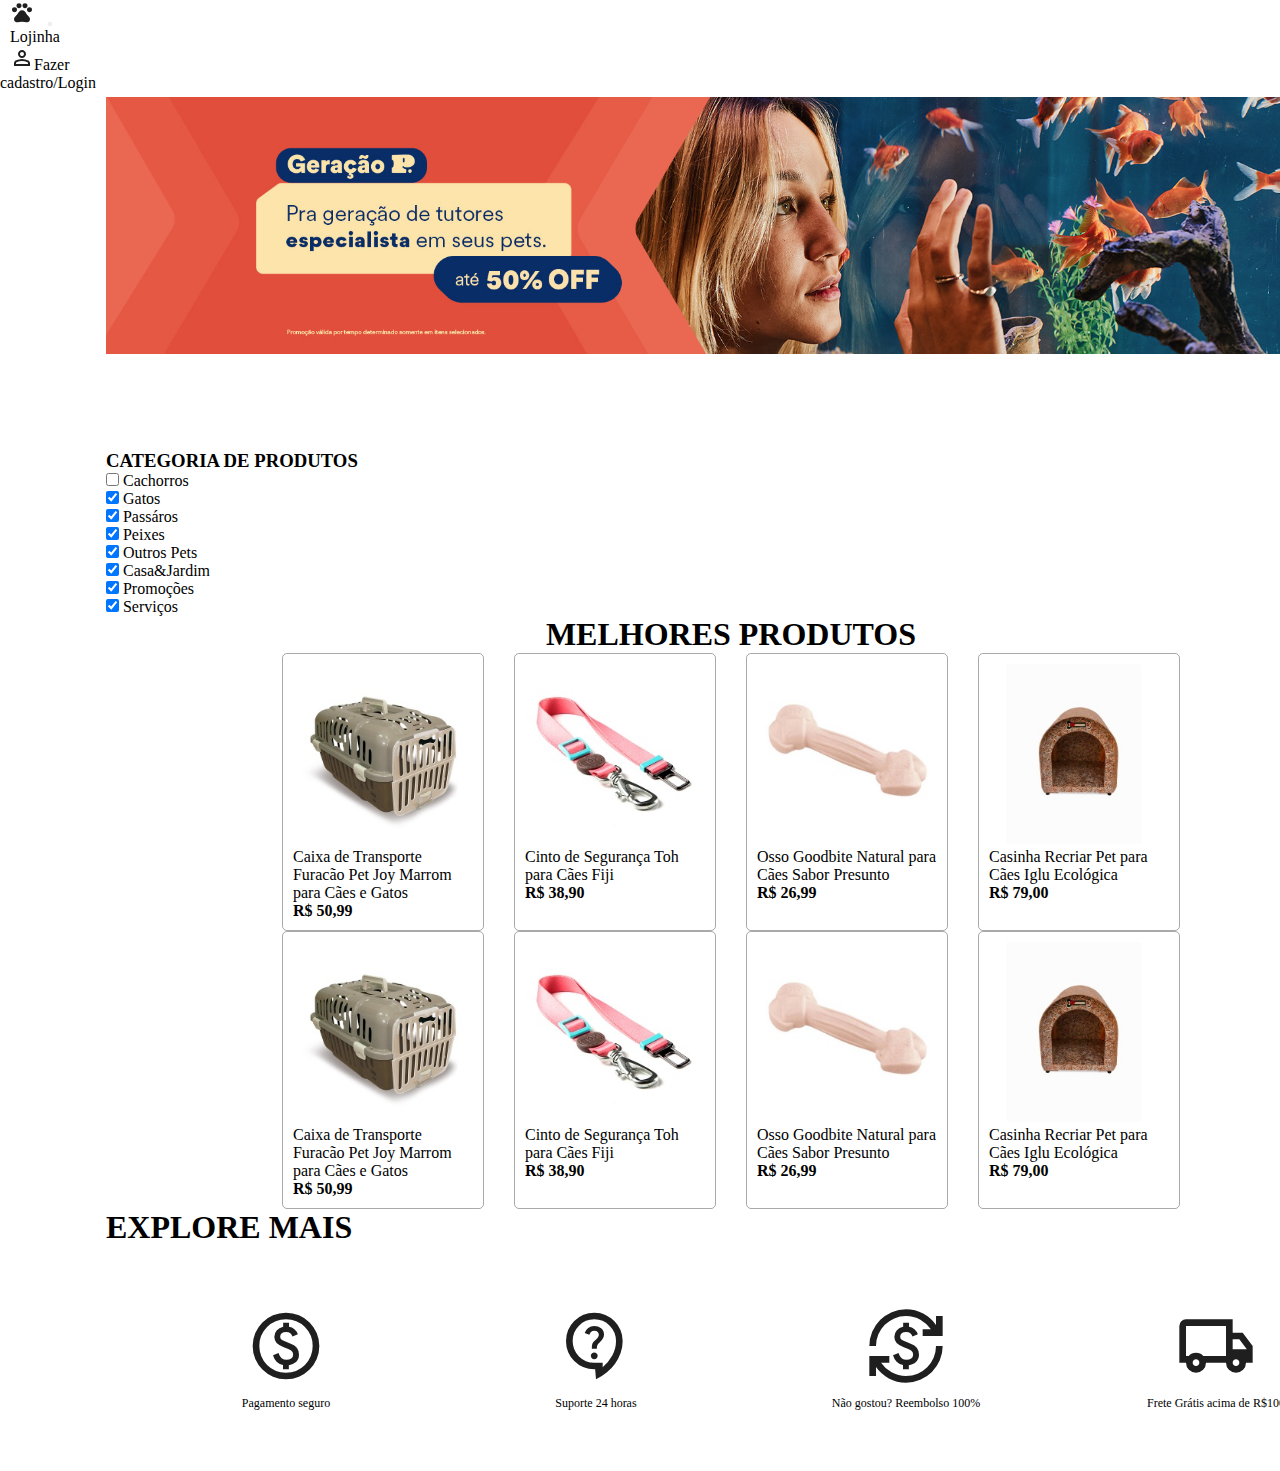
<file: index.html>
<!DOCTYPE html>
<html lang="pt-br">

<head>
    <meta charset="UTF-8">
    <meta name="viewport" content="width=device-width, initial-scale=1.0">
    <title>Lojinha</title>
    <link href="https://cdn.jsdelivr.net/npm/bootstrap@5.3.6/dist/css/bootstrap.min.css" rel="stylesheet"
        integrity="sha384-4Q6Gf2aSP4eDXB8Miphtr37CMZZQ5oXLH2yaXMJ2w8e2ZtHTl7GptT4jmndRuHDT" crossorigin="anonymous">
    <link rel="stylesheet" href="styles/all.css">
</head>

<body>
    <header>
        <nav class="navbar navbar-expand-lg bg-body-tertiary d-flex ">
            <div class="container-fluid">
                <a class="navbar-brand" href="index.html"><img src="images/logo.pata.svg" alt="logo da loja"></a>
                <button class="navbar-toggler" type="button" data-bs-toggle="collapse"
                    data-bs-target="#navbarNavAltMarkup" aria-controls="navbarNavAltMarkup" aria-expanded="false"
                    aria-label="Toggle navigation">
                    <span class="navbar-toggler-icon"></span>
                </button>
                <div class="collapse navbar-collapse" id="navbarNavAltMarkup">
                    <div class="navbar-nav">
                        <a class="nav-link active" aria-current="page" href="index.html"> Lojinha</a>
                    </div>
                    <div class=" navbar-nav d-flex justify-content-end flex-grow-1 pe-3 " role="search">
                        <a class="text-decoration-none text-black" href="pages/login.html"><img src="images/login.svg"
                                alt="icone de login">Fazer cadastro/Login</a>
                    </div>
                </div>
            </div>
        </nav>
    </header>

    <main>
        <div id="banner"></div>


        <div class="p-5 gap-3 d-flex flex-row justify-content-center">
            <div data-bs-spy="scroll" data-bs-target="#list-example" data-bs-smooth-scroll="true"
                class="border-secondary-subtle border-end w-25 scrollspy-example" tabindex="0">
                <h3>CATEGORIA DE PRODUTOS</h3>
                <div class="form-check pt-5">
                    <input class="form-check-input" type="checkbox" value="" id="checkDefault">
                    <label class="form-check-label" for="checkDefault">
                        Cachorros
                    </label>
                </div>
                <div class="form-check">
                    <input class="form-check-input" type="checkbox" value="" id="checkChecked" checked>
                    <label class="form-check-label" for="checkChecked">
                        Gatos
                    </label>
                </div>
                <div class="form-check">
                    <input class="form-check-input" type="checkbox" value="" id="checkChecked" checked>
                    <label class="form-check-label" for="checkChecked">
                        Passáros
                    </label>
                </div>
                <div class="form-check">
                    <input class="form-check-input" type="checkbox" value="" id="checkChecked" checked>
                    <label class="form-check-label" for="checkChecked">
                        Peixes
                    </label>
                </div>
                <div class="form-check">
                    <input class="form-check-input" type="checkbox" value="" id="checkChecked" checked>
                    <label class="form-check-label" for="checkChecked">
                        Outros Pets
                    </label>
                </div>
                <div class="form-check">
                    <input class="form-check-input" type="checkbox" value="" id="checkChecked" checked>
                    <label class="form-check-label" for="checkChecked">
                        Casa&Jardim
                    </label>
                </div>
                <div class="form-check">
                    <input class="form-check-input" type="checkbox" value="" id="checkChecked" checked>
                    <label class="form-check-label" for="checkChecked">
                        Promoções
                    </label>
                </div>
                <div class="form-check">
                    <input class="form-check-input" type="checkbox" value="" id="checkChecked" checked>
                    <label class="form-check-label" for="checkChecked">
                        Serviços
                    </label>
                </div>
            </div>



            <section id="grupoProdutos">
                <h1 class="text-center">MELHORES PRODUTOS</h1>
                <!-- este tem o link para o catalogo -->
                <div  class="p-3" id="produtos">
                    <div class="produto">
                        <a href="pages/catalogo.html">
                            <img src="images/produto1.jpg" alt="Caixa de Transporte para Cães e Gatos">
                            <p>Caixa de Transporte Furacão Pet Joy Marrom para Cães e Gatos</p>
                            <h4>R$ 50,99</h4>
                        </a>
                    </div>
                    <div class="produto">
                        <a href="#">
                            <img src="images/produto2.jpg" alt="Cinto de segurança para cães">
                            <p>Cinto de Segurança Toh para Cães Fiji</p>
                            <h4>R$ 38,90</h4>
                        </a>
                    </div>
                    <div class="produto">
                        <a href="#">
                            <img src="images/produto3.jpg" alt="Osso natural para cães">
                            <p>Osso Goodbite Natural para Cães Sabor Presunto</p>
                            <h4>R$ 26,99</h4>
                        </a>
                    </div>
                    <div class="produto">
                        <a href="#">
                            <img src="images/produto4.jpg" alt="Casinha pet ecológica">
                            <p>Casinha Recriar Pet para Cães Iglu Ecológica</p>
                            <h4>R$ 79,00</h4>
                        </a>
                    </div>
                </div>
                <div id="produtos">
                    <div class="produto">
                        <a href="pages/catalogo.html">
                            <img src="images/produto1.jpg" alt="Caixa de Transporte para Cães e Gatos">
                            <p>Caixa de Transporte Furacão Pet Joy Marrom para Cães e Gatos</p>
                            <h4>R$ 50,99</h4>
                        </a>
                    </div>
                    <div class="produto">
                        <a href="#">
                            <img src="images/produto2.jpg" alt="Cinto de segurança para cães">
                            <p>Cinto de Segurança Toh para Cães Fiji</p>
                            <h4>R$ 38,90</h4>
                        </a>
                    </div>
                    <div class="produto">
                        <a href="#">
                            <img src="images/produto3.jpg" alt="Osso natural para cães">
                            <p>Osso Goodbite Natural para Cães Sabor Presunto</p>
                            <h4>R$ 26,99</h4>
                        </a>
                    </div>
                    <div class="produto">
                        <a href="#">
                            <img src="images/produto4.jpg" alt="Casinha pet ecológica">
                            <p>Casinha Recriar Pet para Cães Iglu Ecológica</p>
                            <h4>R$ 79,00</h4>
                        </a>
                    </div>
                </div>

            </section>
        </div>
        <!-- mais informaçoes -->
        <section id="maisInformacoes">
            <h1 class="text-center" >EXPLORE MAIS</h1>
            <div id="informacoes">
                <div class="inf">
                    <img src="images/pagseg.svg" alt="icone de pagamento">
                    <p>Pagamento seguro</p>
                </div>
                <div class="inf">
                    <img src="images/suporte.svg" alt="icone de suporte">
                    <p>Suporte 24 horas</p>
                </div>
                <div class="inf">
                    <img src="images/reembolso.svg" alt="icone de reembolso">
                    <p>Não gostou? Reembolso 100%</p>
                </div>
                <div class="inf">
                    <img src="images/frete.svg" alt="icone de um caminhão">
                    <p>Frete Grátis acima de R$100 </p>
                </div>
            </div>

        </section>
    </main>

    <footer class="bg-body-tertiary text-black">
        <div class="d-flex flex-row mb-3 p-3">
            <div class="topcs p-5">
                <h5>CONTATOS</h5>
                <P> TELEFONE: (99) 9 9999-9999</P>
                <p>Email: lojinha2025@gmail.com</p>
            </div>
            <div class="topcs p-5">
                <h5>SOBRE A CONTA</h5>
                <a class="text-decoration-none text-black " href="pages/login.html">Fazer login</a>
            </div>
        </div>
        <p class="text-center">&copy;Todos os direitos reservados a @Lojinha2025</p>
    </footer>

    <script src="https://cdn.jsdelivr.net/npm/bootstrap@5.3.6/dist/js/bootstrap.bundle.min.js"
        integrity="sha384-j1CDi7MgGQ12Z7Qab0qlWQ/Qqz24Gc6BM0thvEMVjHnfYGF0rmFCozFSxQBxwHKO"
        crossorigin="anonymous"></script>
</body>

</html>
</file>
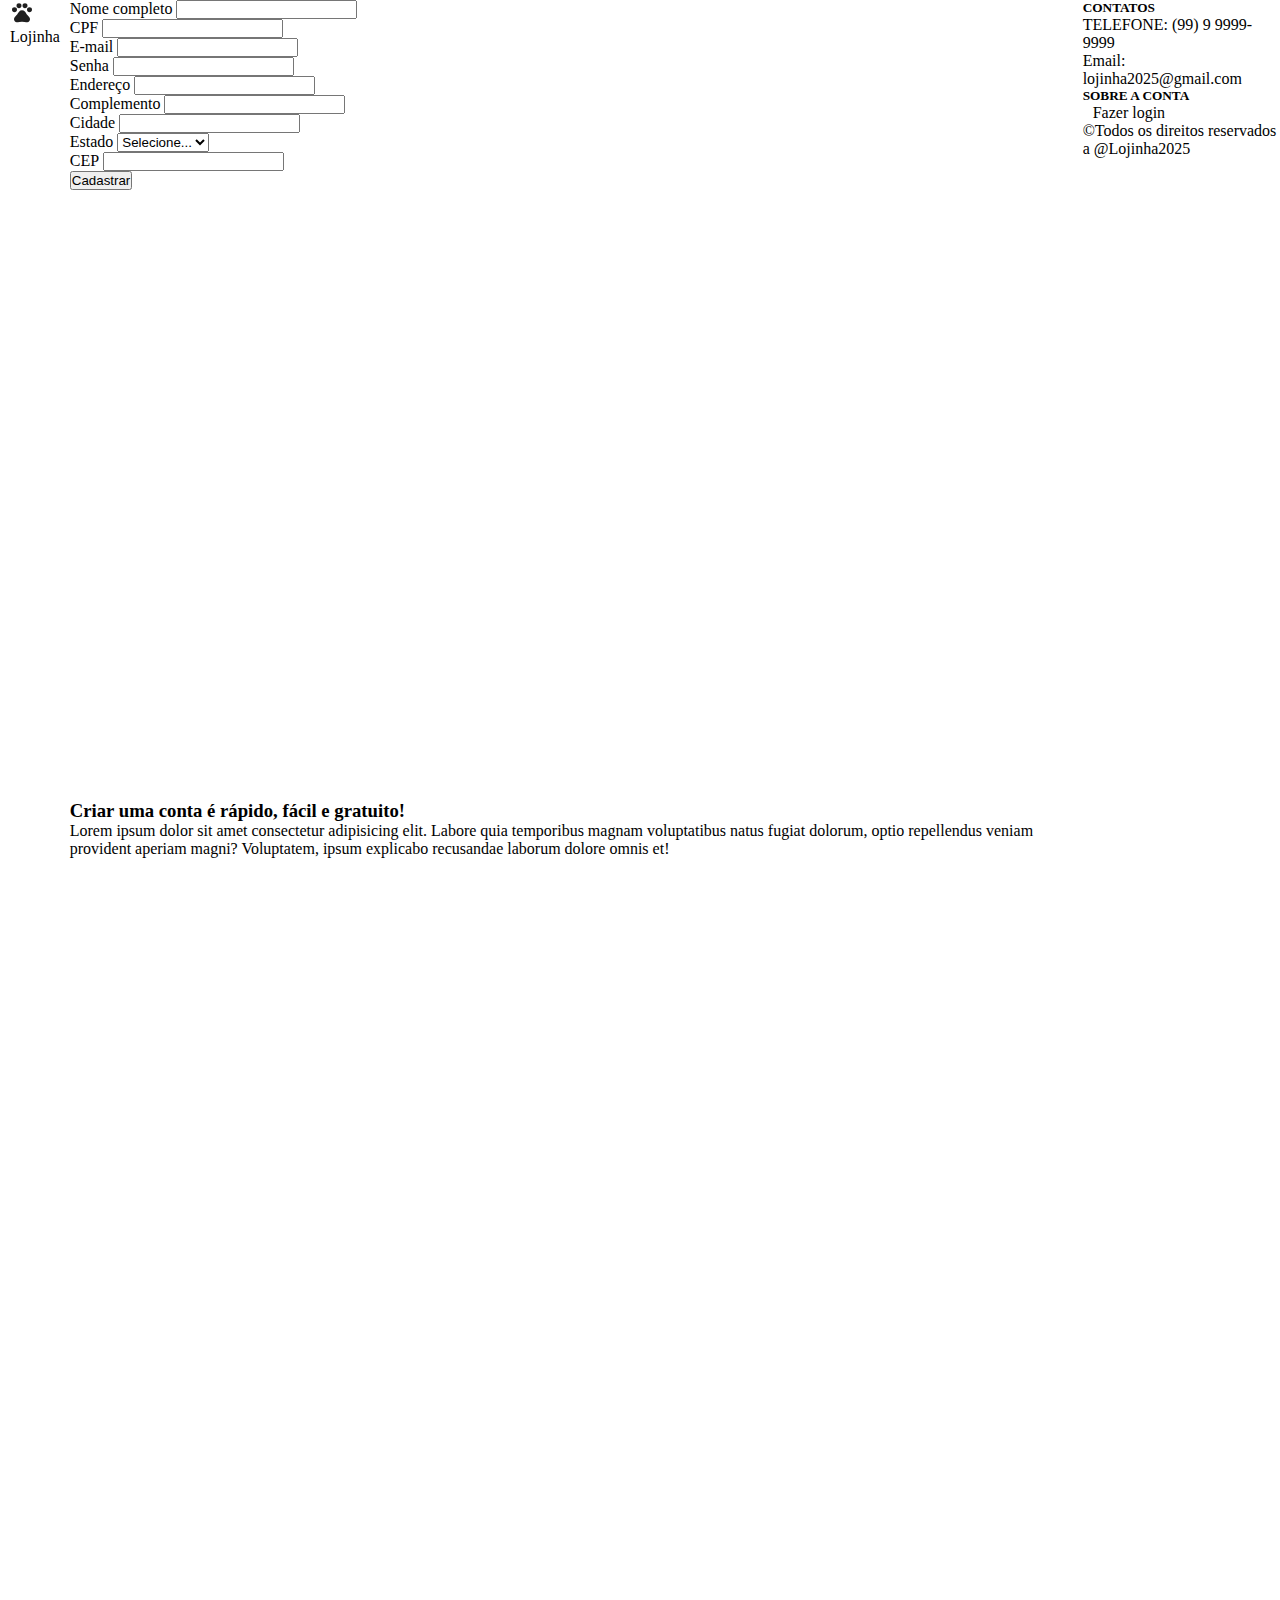
<file: pages/cadastro.html>
<!DOCTYPE html>
<html lang="pt-br">

<head>
    <meta charset="UTF-8">
    <meta name="viewport" content="width=device-width, initial-scale=1.0">
    <title>Login</title>
    <link href="https://cdn.jsdelivr.net/npm/bootstrap@5.3.6/dist/css/bootstrap.min.css" rel="stylesheet"
        integrity="sha384-4Q6Gf2aSP4eDXB8Miphtr37CMZZQ5oXLH2yaXMJ2w8e2ZtHTl7GptT4jmndRuHDT" crossorigin="anonymous">
    <link rel="stylesheet" href="../styles/all.css">
</head>

<body>
    <header>
        <nav class=" justify-content-center mb-3 navbar bg-body-tertiary">
            <div class="navbar-nav d-flex">
                <a class="navbar-brand d-flex" href="../index.html"><img src="../images/logo.pata.svg"
                        alt="logo da loja"></a>
            </div>
            <div class="navbar-nav d-flex">
                <a class="nav-link active" aria-current="page" href="../index.html">Lojinha</a>
            </div>
        </nav>
    </header>
    <main>
        <div class="d-flex flex-row justify-content-end pt-5 w-100 p-80px">
            <!-- div cadastro -->
            <div class=" d-inline-block w-50 p-5" id="cadastro">
                <form class="row g-3">
                    <div class="col-md-6">
                        <label for="inputNome" class="form-label">Nome completo</label>
                        <input type="text" class="form-control" id="inputNome">
                    </div>
                    <div class="col-md-4">
                        <label for="inputCPF" class="form-label">CPF</label>
                        <input type="text" class="form-control" id="inputZCPF">
                    </div>
                    <div class="col-md-6">
                        <label for="inputEmail4" class="form-label">E-mail</label>
                        <input type="email" class="form-control" id="inputEmail4">
                    </div>
                    <div class="col-md-6">
                        <label for="inputPassword4" class="form-label">Senha</label>
                        <input type="password" class="form-control" id="inputPassword4">
                    </div>
                    <div class="col-12">
                        <label for="inputAddress" class="form-label">Endereço</label>
                        <input type="text" class="form-control" id="inputAddress" >
                    </div>
                    <div class="col-12">
                        <label for="inputAddress2" class="form-label">Complemento</label>
                        <input type="text" class="form-control" id="inputAddress2">
                    </div>
                    <div class="col-md-4">
                        <label for="inputCity" class="form-label">Cidade</label>
                        <input type="text" class="form-control" id="inputCity">
                    </div>
                    <div class="col-md-4">
                        <label for="inputState" class="form-label">Estado</label>
                        <select id="inputState" class="form-select">
                            <option selected>Selecione...</option>
                            <option>...</option>
                        </select>
                    </div>
                    <div class="col-md-4">
                        <label for="inputZip" class="form-label">CEP</label>
                        <input type="text" class="form-control" id="inputZip">
                    </div>
                    <div class="col-12">
                        <button type="submit" class="btn btn-primary">Cadastrar</button>
                    </div>
                </form>
            </div>

            <!-- div text -->
            <div class="h-100 w-50 p-5 justify-content-end" id="text">
                <div class="h-100 w-50 " id="logo">
                    <h3>Criar uma conta é rápido, fácil e gratuito!</h3>
                    <p>Lorem ipsum dolor sit amet consectetur adipisicing elit. Labore quia temporibus magnam
                        voluptatibus
                        natus fugiat dolorum, optio repellendus veniam provident aperiam magni? Voluptatem, ipsum
                        explicabo
                        recusandae laborum dolore omnis et!</p>
                </div>
            </div>
        </div>
    </main>















    <footer class="bg-body-tertiary text-black">
        <div class="d-flex flex-row mb-3p-3">
            <div class="topcs p-5">
                <h5>CONTATOS</h5>
                <P> TELEFONE: (99) 9 9999-9999</P>
                <p>Email: lojinha2025@gmail.com</p>
            </div>
            <div class="topcs p-5">
                <h5>SOBRE A CONTA</h5>
                <a class="text-decoration-none text-black " href="#">Fazer login</a>
            </div>
        </div>
        <p class="text-center">&copy;Todos os direitos reservados a @Lojinha2025</p>
    </footer>
    <script src="https://cdn.jsdelivr.net/npm/bootstrap@5.3.6/dist/js/bootstrap.bundle.min.js"
        integrity="sha384-j1CDi7MgGQ12Z7Qab0qlWQ/Qqz24Gc6BM0thvEMVjHnfYGF0rmFCozFSxQBxwHKO"
        crossorigin="anonymous"></script>
</body>

</html>
</file>
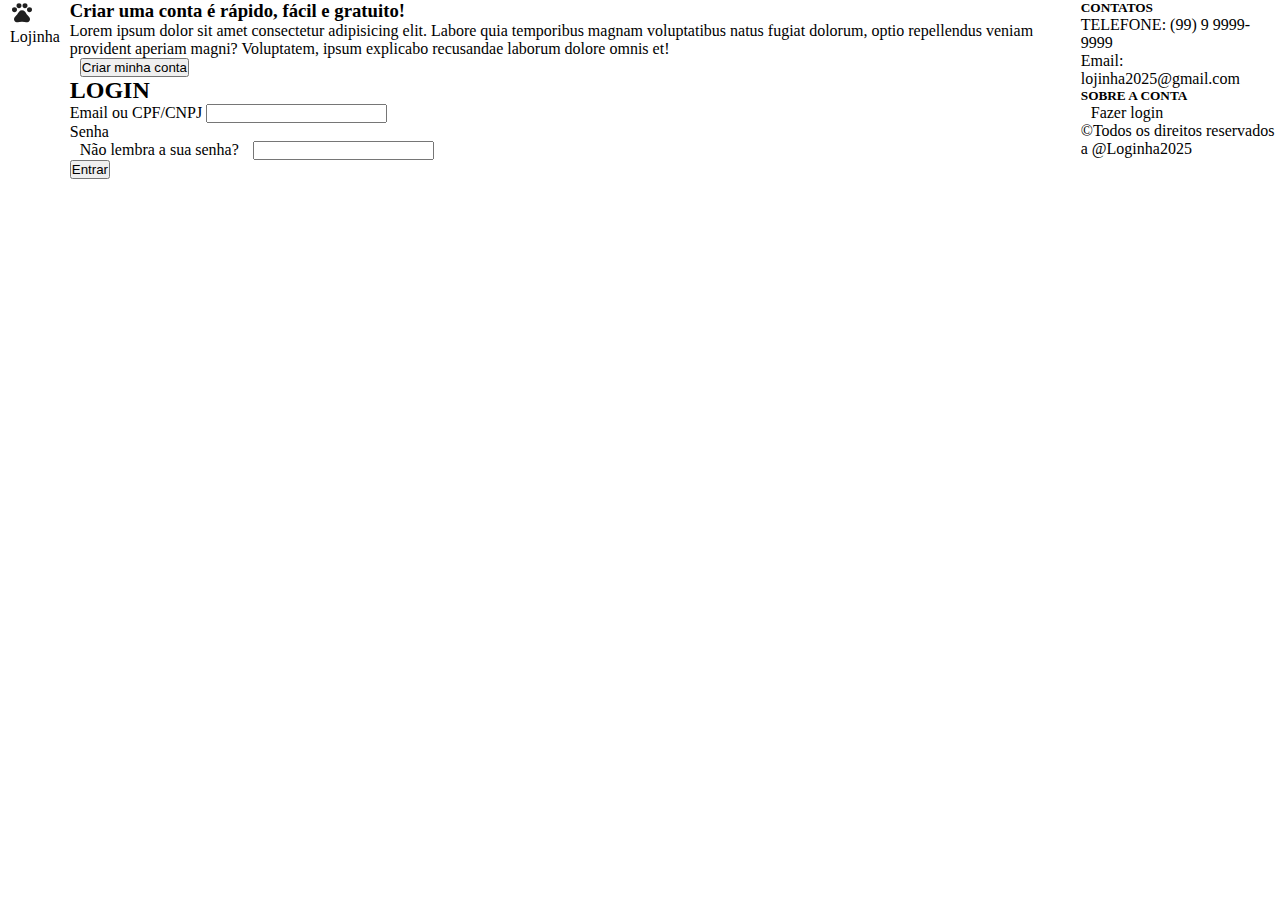
<file: pages/login.html>
<!DOCTYPE html>
<html lang="pt-br">

<head>
    <meta charset="UTF-8">
    <meta name="viewport" content="width=device-width, initial-scale=1.0">
    <title>Login</title>
    <link href="https://cdn.jsdelivr.net/npm/bootstrap@5.3.6/dist/css/bootstrap.min.css" rel="stylesheet"
        integrity="sha384-4Q6Gf2aSP4eDXB8Miphtr37CMZZQ5oXLH2yaXMJ2w8e2ZtHTl7GptT4jmndRuHDT" crossorigin="anonymous">
    <link rel="stylesheet" href="../styles/all.css">
</head>

<body>
    <header>
        <nav class=" justify-content-center mb-3 navbar bg-body-tertiary">
            <div class="navbar-nav d-flex">
                <a class="navbar-brand d-flex" href="../index.html"><img src="../images/logo.pata.svg"
                        alt="logo da loja"></a>
            </div>
            <div class="navbar-nav d-flex">
                <a class="nav-link active" aria-current="page" href="../index.html">Lojinha</a>
            </div>
        </nav>
    </header>
    <main>
        <div class="d-flex flex-row justify-content-center pt-5 w-100 p-80px">
            <div class="h-100 d-inline-block w-50 p-5" id="logo">
                <h3>Criar uma conta é rápido, fácil e gratuito!</h3>
                <p>Lorem ipsum dolor sit amet consectetur adipisicing elit. Labore quia temporibus magnam voluptatibus
                    natus fugiat dolorum, optio repellendus veniam provident aperiam magni? Voluptatem, ipsum explicabo
                    recusandae laborum dolore omnis et!</p>
                <a href="cadastro.html"><button type="submit" class="h-2.5rem w-100 btn btn-primary">Criar minha conta
                    </button></a>
            
        </div>




        <div class="h-100 w-50 p-5" id="login">
            <h2 class="text-center">LOGIN</h2>
            <form>
                <div class="mb-3">
                    <label for="exampleInputEmail1" class="form-label">Email ou CPF/CNPJ</label>
                    <input type="email" class="form-control" id="exampleInputEmail1" aria-describedby="emailHelp">
                </div>
                <div class="mb-3">
                    <label for="exampleInputPassword1" class="form-label">Senha</label><br>
                    <a class="justify-content-end" href="#">Não lembra a sua senha?</a>
                    <input type="Password" class="form-control has-icons-right" id="exampleInputPassword1">
                </div>
                <button type="submit" class="btn btn-primary ">Entrar</button>
            </form>
        </div>
        </div>
    </main>















    <footer class="bg-dark text-white">
        <div class="d-flex flex-row mb-3p-3">
            <div class="topcs">
                <h5>CONTATOS</h5>
                <P> TELEFONE: (99) 9 9999-9999</P>
                <p>Email: lojinha2025@gmail.com</p>
            </div>
            <div class="topcs">
                <h5>SOBRE A CONTA</h5>
                <a class="text-decoration-none text-white " href="#">Fazer login</a>
            </div>
        </div>
        <p class="text-center">&copy;Todos os direitos reservados a @Loginha2025</p>
    </footer>
    <script src="https://cdn.jsdelivr.net/npm/bootstrap@5.3.6/dist/js/bootstrap.bundle.min.js"
        integrity="sha384-j1CDi7MgGQ12Z7Qab0qlWQ/Qqz24Gc6BM0thvEMVjHnfYGF0rmFCozFSxQBxwHKO"
        crossorigin="anonymous"></script>
</body>

</html>
</file>
<file: styles/all.css>
*{
    margin: 0%;
    padding: 0%;
}

@media only screen and (min-width: 600px){
    body{
        display: flex;
    }
}
#banner{
    background-image: url(../images/banner.jpg);
    background-size:contain;
    background-repeat: no-repeat;
    width:100%;
    height: 400px;
    padding-top: 50px;
    background-position: center;
    
}




/* main */
#grupoProdutos{
    display: flex;
    flex-direction: column;
    align-items: center;
}

#produtos{
    width: 100%;
    display: flex;
    gap: 30px;
    justify-content: center;
}

.produto{
    width: 200px;
    display: flex;
    flex-direction:column ;
    align-items: center;
    border: 1px solid rgba(105, 105, 105, 0.575);
    border-radius: 5px;
    gap: 10px;
}

.produto:hover{
    transition: 0.5s;
    padding: 25px;
}

.produto img{
    width: 100%;
    border-radius: 5px;
}
a{
    color:black ;
    text-decoration: none;
    padding: 10px;
    border-radius: 5px;
}



/* mais informações */
#informacoes{
    width: 100%;
    display: flex;
    margin: 20px;
    gap: 30px;
    justify-content: center;
}
.inf img{
    width: 40%;
    border-radius: 5px;
}
.inf{
    width: 200px;
    padding: 40px;
    display: flex;
    flex-direction:column ;
    align-items: center;
   
    border-radius: 5px;
    gap: 10px; 
    text-align: center; 
}
.inf p{
    font-size: 12px;
}

/* pagina de cadastro/login */

#login{
    width: 700px;
    height: 800px;
}
#cadastro{
    width: 700px;
    height: 800px;
}
#text{
    height: 800px;
}

/* catalogo */

#comprar a{
    width: 100%;
}

#comprar{
    width:500px;
    height: 300px
}
li img{
    width: 18px;
    height: 18px;
}
.cat{
    width: 600px;
    height: 600px;
    display: flex;
    flex-direction:column ; 
}
#img img{
    display: flex;
    flex-direction: row;
    width: 22px;
    height: 16px;
}
.cat img{
    width: 500px;
    height: 600px;
}
</file>
